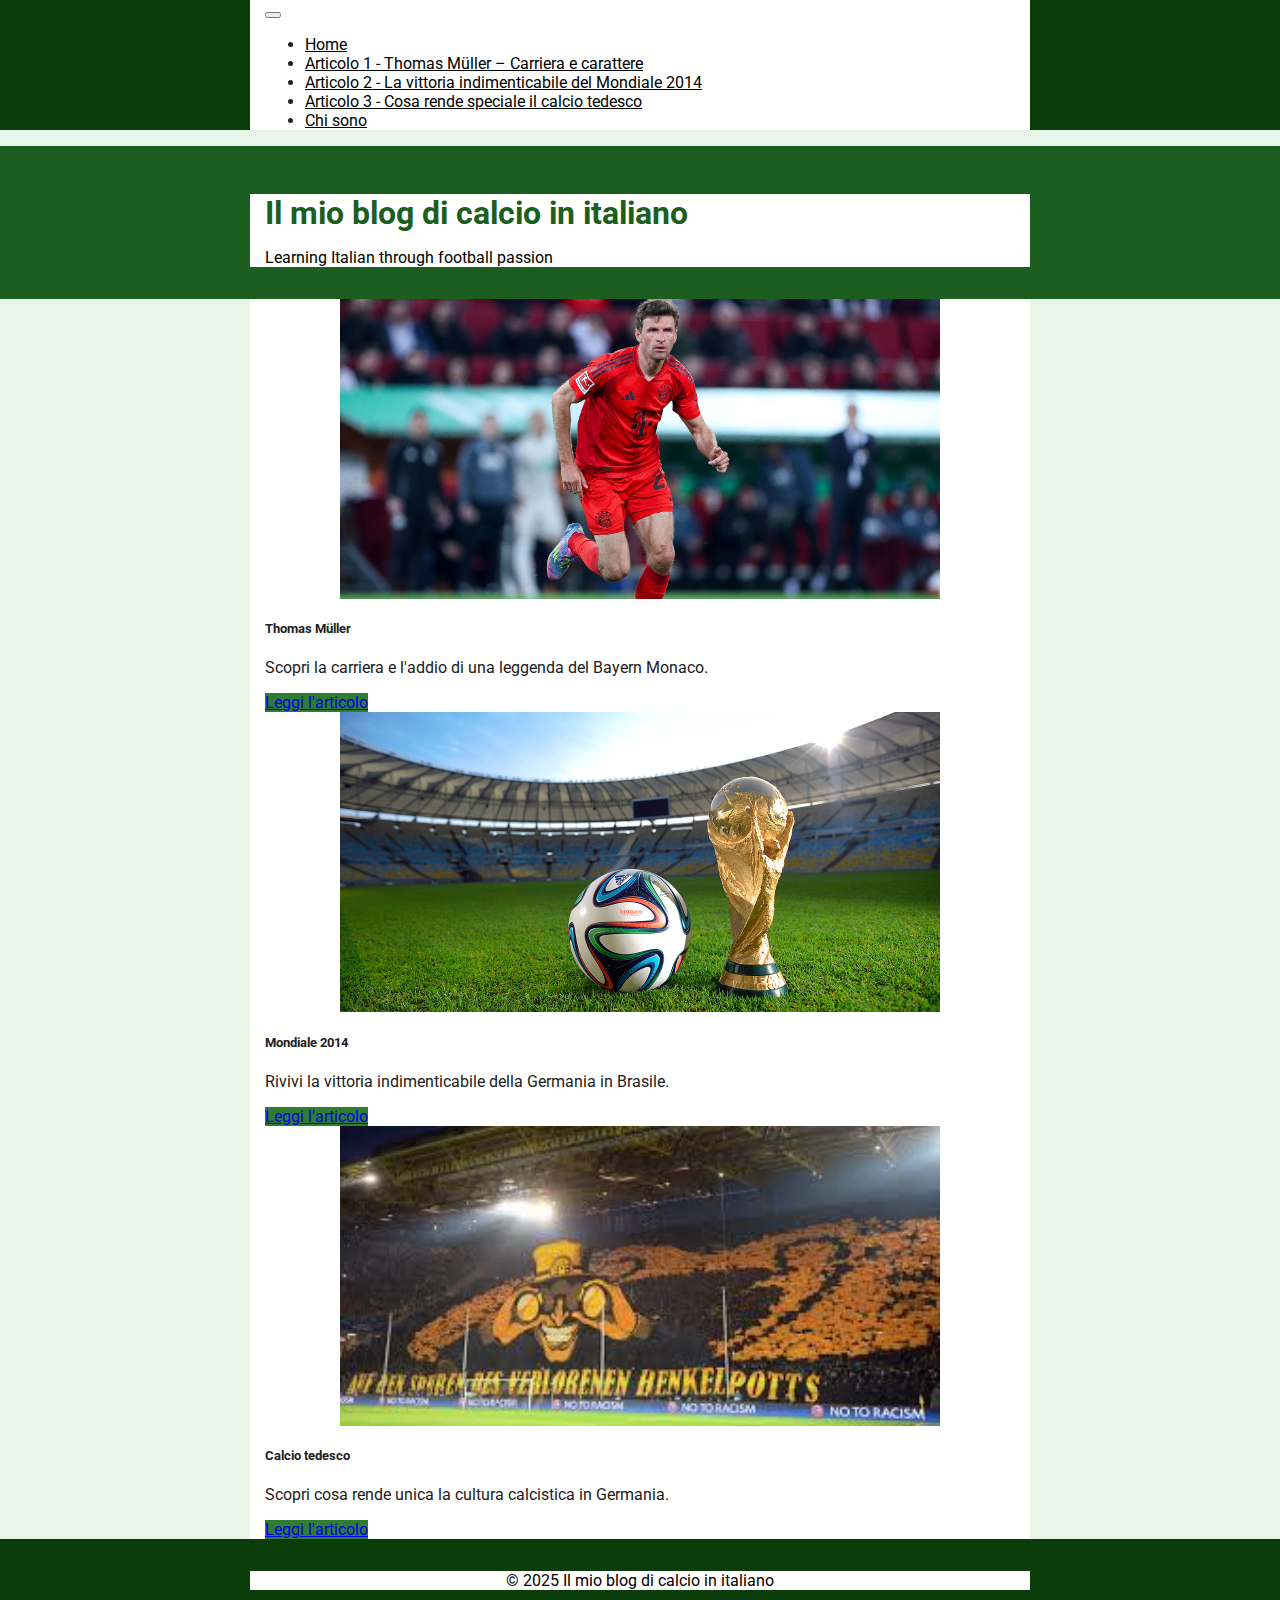
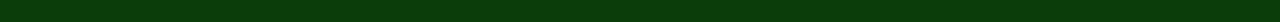
<file: index.html>
<!DOCTYPE html>
<html lang="it">
<head>
  <meta charset="UTF-8">
  <meta name="viewport" content="width=device-width, initial-scale=1">
  <title>Il mio blog di calcio in italiano</title>
  <!-- Bootstrap CSS -->
  <link href="https://cdn.jsdelivr.net/npm/bootstrap@5.3.1/dist/css/bootstrap.min.css" rel="stylesheet"
        integrity="sha384-ysEeFGJS+ZhdnDPS2r5jR3gh+qk52j3R6xV2V/K+11+HAwY0yOdF0MBBPmdwX+UE" crossorigin="anonymous">
  <link rel="stylesheet" href="styles.css">
</head>
<body>
  <!-- Navbar -->
  <nav class="navbar navbar-expand-lg navbar-dark bg-dark">
    <div class="container">
      <a class="navbar-brand" href="index.html">Il mio blog di calcio</a>
      <button class="navbar-toggler" type="button" data-bs-toggle="collapse"
              data-bs-target="#navbarNav" aria-controls="navbarNav"
              aria-expanded="false" aria-label="Toggle navigation">
        <span class="navbar-toggler-icon"></span>
      </button>
      <div class="collapse navbar-collapse" id="navbarNav">
        <ul class="navbar-nav ms-auto">
          <li class="nav-item"><a class="nav-link active" href="index.html">Home</a></li>
          <li class="nav-item"><a class="nav-link" href="muller.html">Articolo 1 - Thomas Müller – Carriera e carattere </a></li>
          <li class="nav-item"><a class="nav-link" href="wc2014.html">Articolo 2 - La vittoria indimenticabile del Mondiale 2014 </a></li>
          <li class="nav-item"><a class="nav-link" href="calcio-tedesco.html">Articolo 3 - Cosa rende speciale il calcio tedesco </a></li>
          <li class="nav-item"><a class="nav-link" href="about.html">Chi sono</a></li>
        </ul>
      </div>
    </div>
  </nav>

  <!-- Hero Section -->
  <header class="py-5 bg-secondary text-white text-center mb-4">
    <div class="container">
      <h1 class="fw-light">Il mio blog di calcio in italiano</h1>
      <p class="lead">Learning Italian through football passion</p>
     
    </div>
  </header>

  <!-- Article Previews -->
  <div class="container">
    <div class="row g-4">
      <!-- Müller -->
      <div class="col-md-4">
        <div class="card h-100 shadow-sm">
          <img src="images/muller1.jpeg" class="card-img-top img-fluid rounded" alt="Thomas Müller">
          <div class="card-body">
            <h5 class="card-title">Thomas Müller</h5>
            <p class="card-text">Scopri la carriera e l'addio di una leggenda del Bayern Monaco.</p>
            <a href="muller.html" class="btn btn-primary">Leggi l'articolo</a>
          </div>
        </div>
      </div>
      <!-- Mondiale 2014 -->
      <div class="col-md-4">
        <div class="card h-100 shadow-sm">
          <img src="images/wm2014-1.jpg" class="card-img-top img-fluid rounded" alt="Germania Mondiale 2014">
          <div class="card-body">
            <h5 class="card-title">Mondiale 2014</h5>
            <p class="card-text">Rivivi la vittoria indimenticabile della Germania in Brasile.</p>
            <a href="wc2014.html" class="btn btn-primary">Leggi l'articolo</a>
          </div>
        </div>
      </div>
      <!-- Calcio tedesco -->
      <div class="col-md-4">
        <div class="card h-100 shadow-sm">
          <img src="images/calciotedesco1.jpeg" class="card-img-top img-fluid rounded" alt="Tifosi tedeschi">
          <div class="card-body">
            <h5 class="card-title">Calcio tedesco</h5>
            <p class="card-text">Scopri cosa rende unica la cultura calcistica in Germania.</p>
            <a href="calcio-tedesco.html" class="btn btn-primary">Leggi l'articolo</a>
          </div>
        </div>
      </div>
    </div>
  </div>

  <!-- Footer -->
  <footer class="py-4 bg-dark text-white mt-4">
    <div class="container text-center">
      <p class="mb-0">&copy; 2025 Il mio blog di calcio in italiano</p>
    </div>
  </footer>

  <!-- Bootstrap JS -->
  <script src="https://cdn.jsdelivr.net/npm/bootstrap@5.3.1/dist/js/bootstrap.bundle.min.js"
          integrity="sha384-HoA5j4mZezy8hI6Z+lzBGZvYBvKjrZK+PVncQp/q9ZDY5pTq3+Zj2u9nM+QN252T"
          crossorigin="anonymous"></script>
  
</body>
</html>
</file>
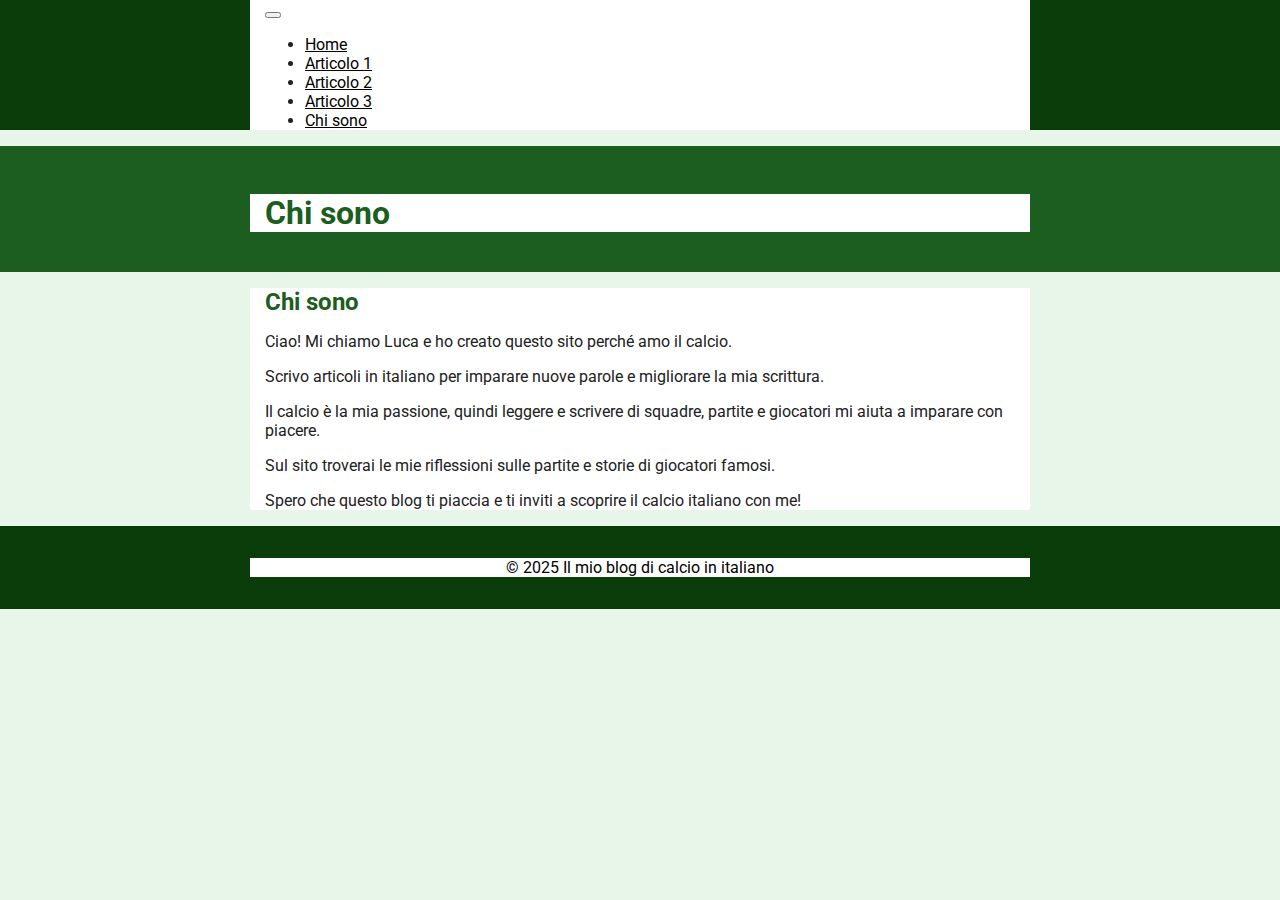
<file: about.html>
<!DOCTYPE html>
<html lang="it">
<head>
  <meta charset="UTF-8">
  <meta name="viewport" content="width=device-width, initial-scale=1">
  <title>Chi sono</title>
  <!-- Bootstrap CSS -->
  <link
    href="https://cdn.jsdelivr.net/npm/bootstrap@5.3.1/dist/css/bootstrap.min.css"
    rel="stylesheet"
    integrity="sha384-ysEeFGJS+ZhdnDPS2r5jR3gh+qk52j3R6xV2V/K+11+HAwY0yOdF0MBBPmdwX+UE"
    crossorigin="anonymous"
  >
  <link rel="stylesheet" href="styles.css">
</head>
<body>
  <!-- Navbar -->
  <nav class="navbar navbar-expand-lg navbar-dark bg-dark">
    <div class="container">
      <a class="navbar-brand" href="index.html">Il mio blog di calcio</a>
      <button class="navbar-toggler" type="button" data-bs-toggle="collapse"
              data-bs-target="#navbarNav" aria-controls="navbarNav"
              aria-expanded="false" aria-label="Toggle navigation">
        <span class="navbar-toggler-icon"></span>
      </button>
      <div class="collapse navbar-collapse" id="navbarNav">
        <ul class="navbar-nav ms-auto">
          <li class="nav-item"><a class="nav-link" href="index.html">Home</a></li>
          <li class="nav-item"><a class="nav-link" href="muller.html">Articolo 1</a></li>
          <li class="nav-item"><a class="nav-link" href="wc2014.html">Articolo 2</a></li>
          <li class="nav-item"><a class="nav-link" href="calcio-tedesco.html">Articolo 3</a></li>
          <li class="nav-item"><a class="nav-link active" href="about.html">Chi sono</a></li>
        </ul>
      </div>
    </div>
  </nav>

  <!-- Hero -->
  <header class="py-5 bg-secondary text-white text-center mb-4">
    <div class="container">
      <h1 class="fw-light">Chi sono</h1>
    </div>
  </header>

  <!-- About Content -->
  <article class="container mb-5">
  <h2>Chi sono</h2>
  <p>Ciao! Mi chiamo Luca e ho creato questo sito perché amo il calcio.</p>
  <p>Scrivo articoli in italiano per imparare nuove parole e migliorare la mia scrittura.</p>
  <p>Il calcio è la mia passione, quindi leggere e scrivere di squadre, partite e giocatori mi aiuta a imparare con piacere.</p>
  <p>Sul sito troverai le mie riflessioni sulle partite e storie di giocatori famosi.</p>
  <p>Spero che questo blog ti piaccia e ti inviti a scoprire il calcio italiano con me!</p>
</article>


  <!-- Footer -->
  <footer class="py-4 bg-dark text-white">
    <div class="container text-center">
      <p class="mb-0">&copy; 2025 Il mio blog di calcio in italiano</p>
    </div>
  </footer>

  <!-- Bootstrap JS -->
  <script
    src="https://cdn.jsdelivr.net/npm/bootstrap@5.3.1/dist/js/bootstrap.bundle.min.js"
    integrity="sha384-HoA5j4mZezy8hI6Z+lzBGZvYBvKjrZK+PVncQp/q9ZDY5pTq3+Zj2u9nM+QN252T"
    crossorigin="anonymous"
  ></script>
 
</body>
</html>
</file>
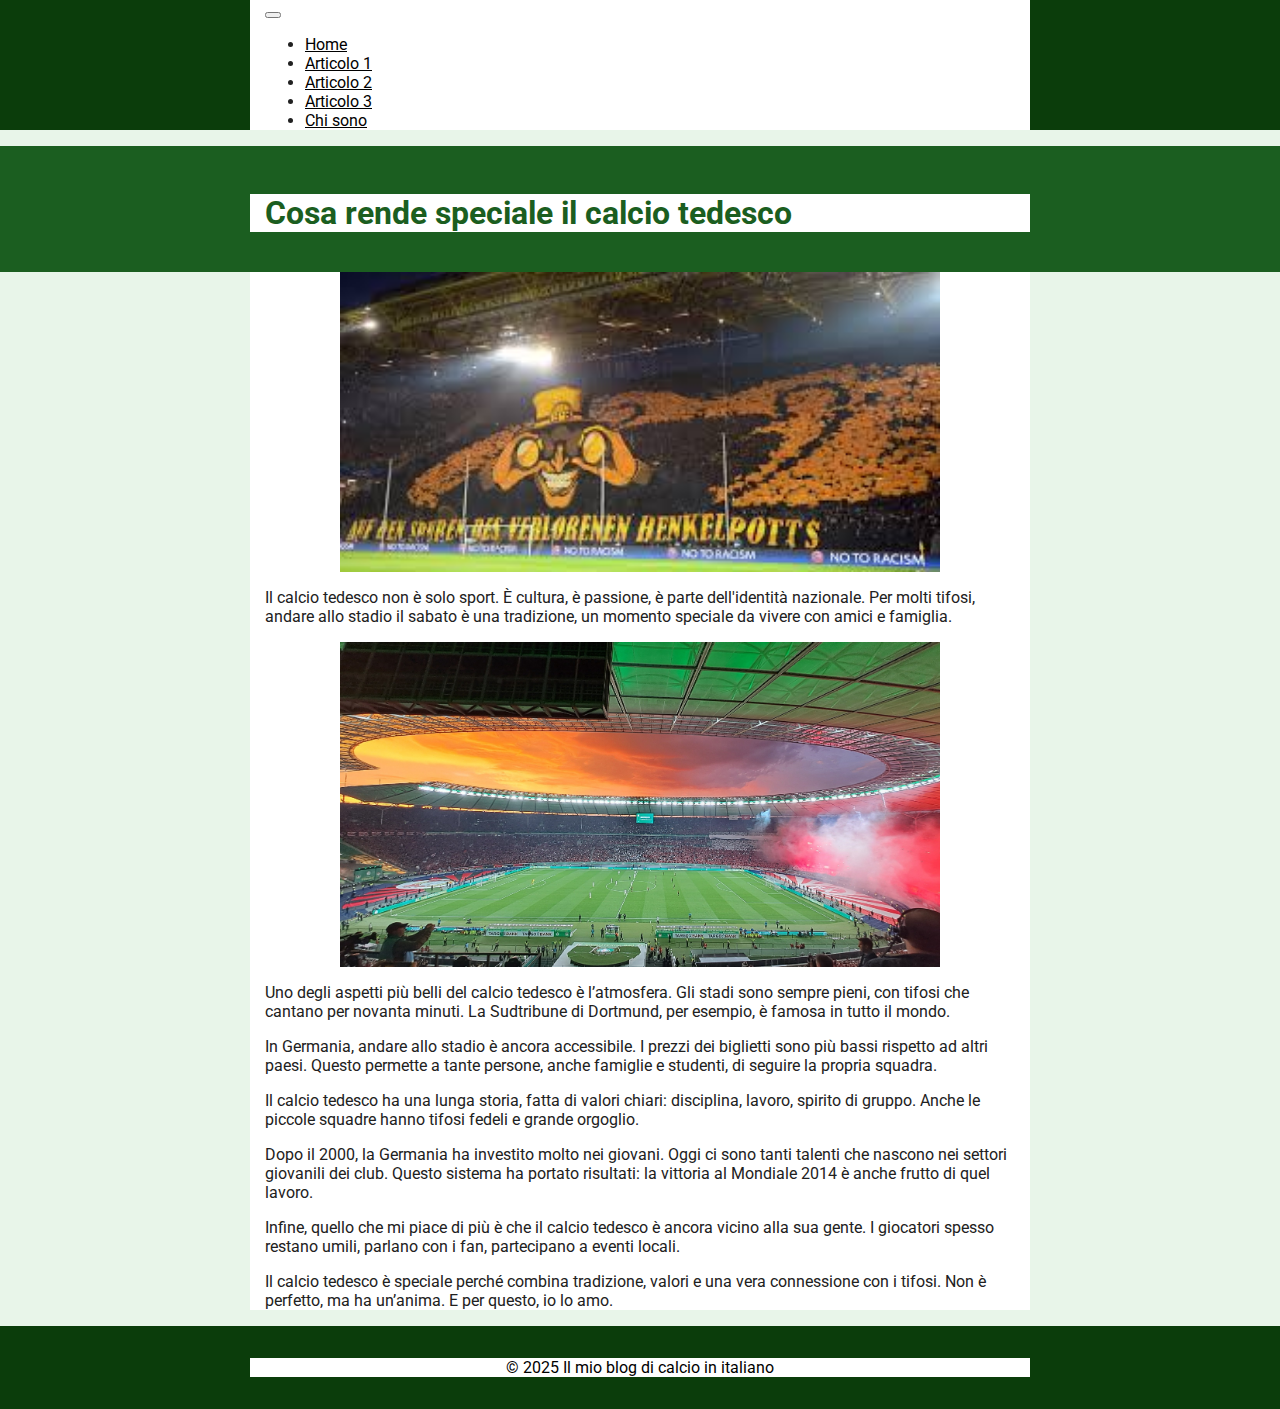
<file: calcio-tedesco.html>
<!DOCTYPE html>
<html lang="it">
<head>
  <meta charset="UTF-8">
  <meta name="viewport" content="width=device-width, initial-scale=1">
  <title>Cosa rende speciale il calcio tedesco</title>
  <!-- Bootstrap CSS -->
  <link href="https://cdn.jsdelivr.net/npm/bootstrap@5.3.1/dist/css/bootstrap.min.css" rel="stylesheet"
        integrity="sha384-ysEeFGJS+ZhdnDPS2r5jR3gh+qk52j3R6xV2V/K+11+HAwY0yOdF0MBBPmdwX+UE" crossorigin="anonymous">
  <link rel="stylesheet" href="styles.css">
</head>
<body>
  <!-- Navbar -->
  <nav class="navbar navbar-expand-lg navbar-dark bg-dark">
    <div class="container">
      <a class="navbar-brand" href="index.html">Il mio blog di calcio</a>
      <button class="navbar-toggler" type="button" data-bs-toggle="collapse" data-bs-target="#navbarNav"
              aria-controls="navbarNav" aria-expanded="false" aria-label="Toggle navigation">
        <span class="navbar-toggler-icon"></span>
      </button>
      <div class="collapse navbar-collapse" id="navbarNav">
        <ul class="navbar-nav ms-auto">
          <li class="nav-item"><a class="nav-link" href="index.html">Home</a></li>
          <li class="nav-item"><a class="nav-link" href="muller.html">Articolo 1</a></li>
          <li class="nav-item"><a class="nav-link" href="wc2014.html">Articolo 2</a></li>
          <li class="nav-item"><a class="nav-link active" href="calcio-tedesco.html">Articolo 3</a></li>
          <li class="nav-item"><a class="nav-link" href="about.html">Chi sono</a></li>
        </ul>
      </div>
    </div>
  </nav>

  <!-- Hero -->
  <header class="py-5 bg-secondary text-white text-center mb-4">
    <div class="container">
      <h1 class="fw-light">Cosa rende speciale il calcio tedesco</h1>
      
    </div>
  </header>

  <!-- Article Content -->
  <article class="container mb-5">
    <div id="art-it">
      <img src="images/calciotedesco1.jpeg" class="img-fluid rounded mb-4" alt="Tifosi tedeschi">
      <p>Il calcio tedesco non è solo sport. È cultura, è passione, è parte dell'identità nazionale. Per molti tifosi, andare allo stadio il sabato è una tradizione, un momento speciale da vivere con amici e famiglia.</p>
      <img src="images/stadio1.jpeg" class="img-fluid rounded mb-4" style="max-height:400px; object-fit:cover;" alt="Sudtribune Dortmund">
      <p>Uno degli aspetti più belli del calcio tedesco è l’atmosfera. Gli stadi sono sempre pieni, con tifosi che cantano per novanta minuti. La Sudtribune di Dortmund, per esempio, è famosa in tutto il mondo.</p>
      <p>In Germania, andare allo stadio è ancora accessibile. I prezzi dei biglietti sono più bassi rispetto ad altri paesi. Questo permette a tante persone, anche famiglie e studenti, di seguire la propria squadra.</p>
      <p>Il calcio tedesco ha una lunga storia, fatta di valori chiari: disciplina, lavoro, spirito di gruppo. Anche le piccole squadre hanno tifosi fedeli e grande orgoglio.</p>
      <p>Dopo il 2000, la Germania ha investito molto nei giovani. Oggi ci sono tanti talenti che nascono nei settori giovanili dei club. Questo sistema ha portato risultati: la vittoria al Mondiale 2014 è anche frutto di quel lavoro.</p>
      <p>Infine, quello che mi piace di più è che il calcio tedesco è ancora vicino alla sua gente. I giocatori spesso restano umili, parlano con i fan, partecipano a eventi locali.</p>
      <p>Il calcio tedesco è speciale perché combina tradizione, valori e una vera connessione con i tifosi. Non è perfetto, ma ha un’anima. E per questo, io lo amo.</p>
    </div>
    <div id="art-en" style="display:none">
      <img src="images/calciotedesco1.jpeg" class="img-fluid rounded mb-4" alt="German fans">
      <p>German football is not just a sport. It is culture, passion, and part of the national identity. For many fans, going to the stadium on Saturdays is a tradition, a special moment to share with friends and family.</p>
      <img src="images/stadio1.jpeg" class="img-fluid rounded mb-4" style="max-height:400px; object-fit:cover;" alt="Dortmund South Stand">
      <p>One of the best aspects of German football is the atmosphere. Stadiums are always full, with fans singing for ninety minutes. The Sudtribune in Dortmund, for example, is famous worldwide.</p>
      <p>In Germany, going to matches is still affordable. Ticket prices are lower than in many other countries. This allows many people, including families and students, to support their team.</p>
      <p>German football has a long history built on clear values: discipline, hard work, and team spirit. Even small clubs have loyal supporters and great pride.</p>
      <p>Since 2000, Germany has invested heavily in youth. Today, many talents emerge from club academies. This system brought results: the 2014 World Cup win was also the fruit of that work.</p>
      <p>Finally, what I love most is that German football is still close to its people. Players often remain humble, talk with fans, and participate in local events.</p>
      <p>German football is special because it combines tradition, values, and a genuine connection with fans. It’s not perfect, but it has a soul. And for that, I love it.</p>
    </div>
  </article>

  <!-- Footer -->
  <footer class="py-4 bg-dark text-white">
    <div class="container text-center">
      <p class="mb-0">&copy; 2025 Il mio blog di calcio in italiano</p>
    </div>
  </footer>

  <!-- Bootstrap JS -->
  <script src="https://cdn.jsdelivr.net/npm/bootstrap@5.3.1/dist/js/bootstrap.bundle.min.js"
          integrity="sha384-HoA5j4mZezy8hI6Z+lzBGZvYBvKjrZK+PVncQp/q9ZDY5pTq3+Zj2u9nM+QN252T" crossorigin="anonymous"></script>
  
</body>
</html>
</file>
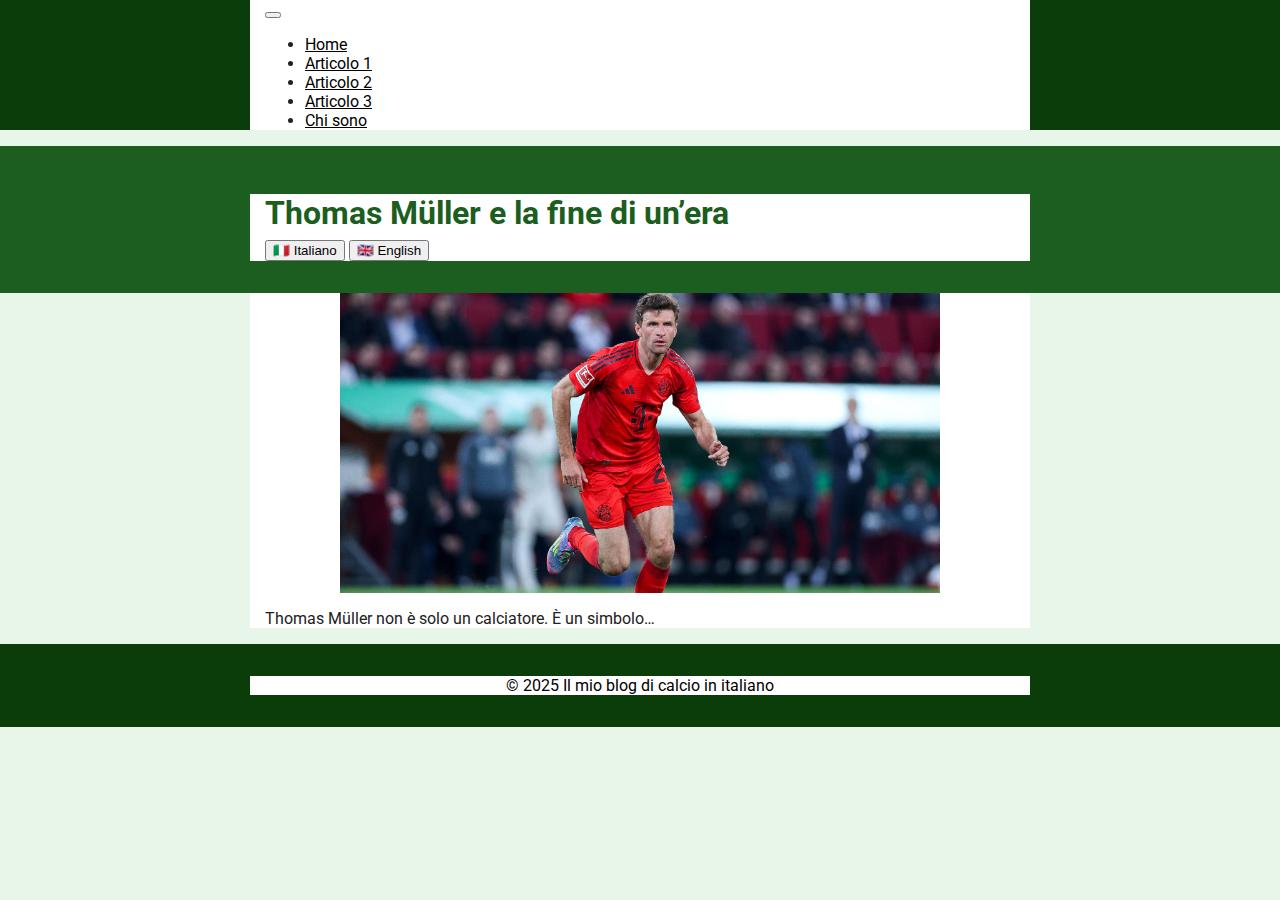
<file: muller.html>
<!DOCTYPE html>
<html lang="it">
<head>
  <meta charset="UTF-8">
  <meta name="viewport" content="width=device-width, initial-scale=1">
  <title>Thomas Müller e la fine di un’era</title>
  <!-- Bootstrap CSS -->
  <link href="https://cdn.jsdelivr.net/npm/bootstrap@5.3.1/dist/css/bootstrap.min.css" rel="stylesheet"
        integrity="sha384-ysEeFGJS+ZhdnDPS2r5jR3gh+qk52j3R6xV2V/K+11+HAwY0yOdF0MBBPmdwX+UE" crossorigin="anonymous">
  <link rel="stylesheet" href="styles.css">
</head>
<body>
  <!-- Navbar -->
  <nav class="navbar navbar-expand-lg navbar-dark bg-dark">
    <div class="container">
      <a class="navbar-brand" href="index.html">Il mio blog di calcio</a>
      <button class="navbar-toggler" type="button" data-bs-toggle="collapse"
              data-bs-target="#navbarNav" aria-controls="navbarNav" aria-expanded="false"
              aria-label="Toggle navigation">
        <span class="navbar-toggler-icon"></span>
      </button>
      <div class="collapse navbar-collapse" id="navbarNav">
        <ul class="navbar-nav ms-auto">
          <li class="nav-item"><a class="nav-link" href="index.html">Home</a></li>
          <li class="nav-item"><a class="nav-link active" href="muller.html">Articolo 1</a></li>
          <li class="nav-item"><a class="nav-link" href="wc2014.html">Articolo 2</a></li>
          <li class="nav-item"><a class="nav-link" href="calcio-tedesco.html">Articolo 3</a></li>
          <li class="nav-item"><a class="nav-link" href="about.html">Chi sono</a></li>
        </ul>
      </div>
    </div>
  </nav>

  <!-- Hero -->
  <header class="py-5 bg-secondary text-white text-center mb-4">
    <div class="container">
      <h1 class="fw-light">Thomas Müller e la fine di un’era</h1>
      <div class="lang-switch mt-3">
        <button class="btn btn-light btn-sm me-2" onclick="setLanguage('it')">🇮🇹 Italiano</button>
        <button class="btn btn-light btn-sm" onclick="setLanguage('en')">🇬🇧 English</button>
      </div>
    </div>
  </header>

  <!-- Article -->
  <article class="container mb-5">
    <div id="art-it">
      <img src="images/muller1.jpeg" class="img-fluid rounded mb-4" alt="Thomas Müller">
      <p>Thomas Müller non è solo un calciatore. È un simbolo…</p>
      <!-- Additional paragraphs -->
    </div>
    <div id="art-en" style="display:none">
      <img src="images/muller1.jpeg" class="img-fluid rounded mb-4" alt="Thomas Müller">
      <p>Thomas Müller is more than just a player…</p>
      <!-- Additional paragraphs -->
    </div>
  </article>

  <!-- Footer -->
  <footer class="py-4 bg-dark text-white">
    <div class="container text-center">
      <p class="mb-0">© 2025 Il mio blog di calcio in italiano</p>
    </div>
  </footer>

  <!-- Bootstrap JS -->
  <script src="https://cdn.jsdelivr.net/npm/bootstrap@5.3.1/dist/js/bootstrap.bundle.min.js" integrity="sha384-HoA5j4mZezy8hI6Z+lzBGZvYBvKjrZK+PVncQp/q9ZDY5pTq3+Zj2u9nM+QN252T" crossorigin="anonymous"></script>
  <script>
    function setLanguage(lang) {
      document.getElementById('art-it').style.display = (lang==='it')?'block':'none';
      document.getElementById('art-en').style.display = (lang==='en')?'block':'none';
    }
  </script>
</body>
</html>
</file>
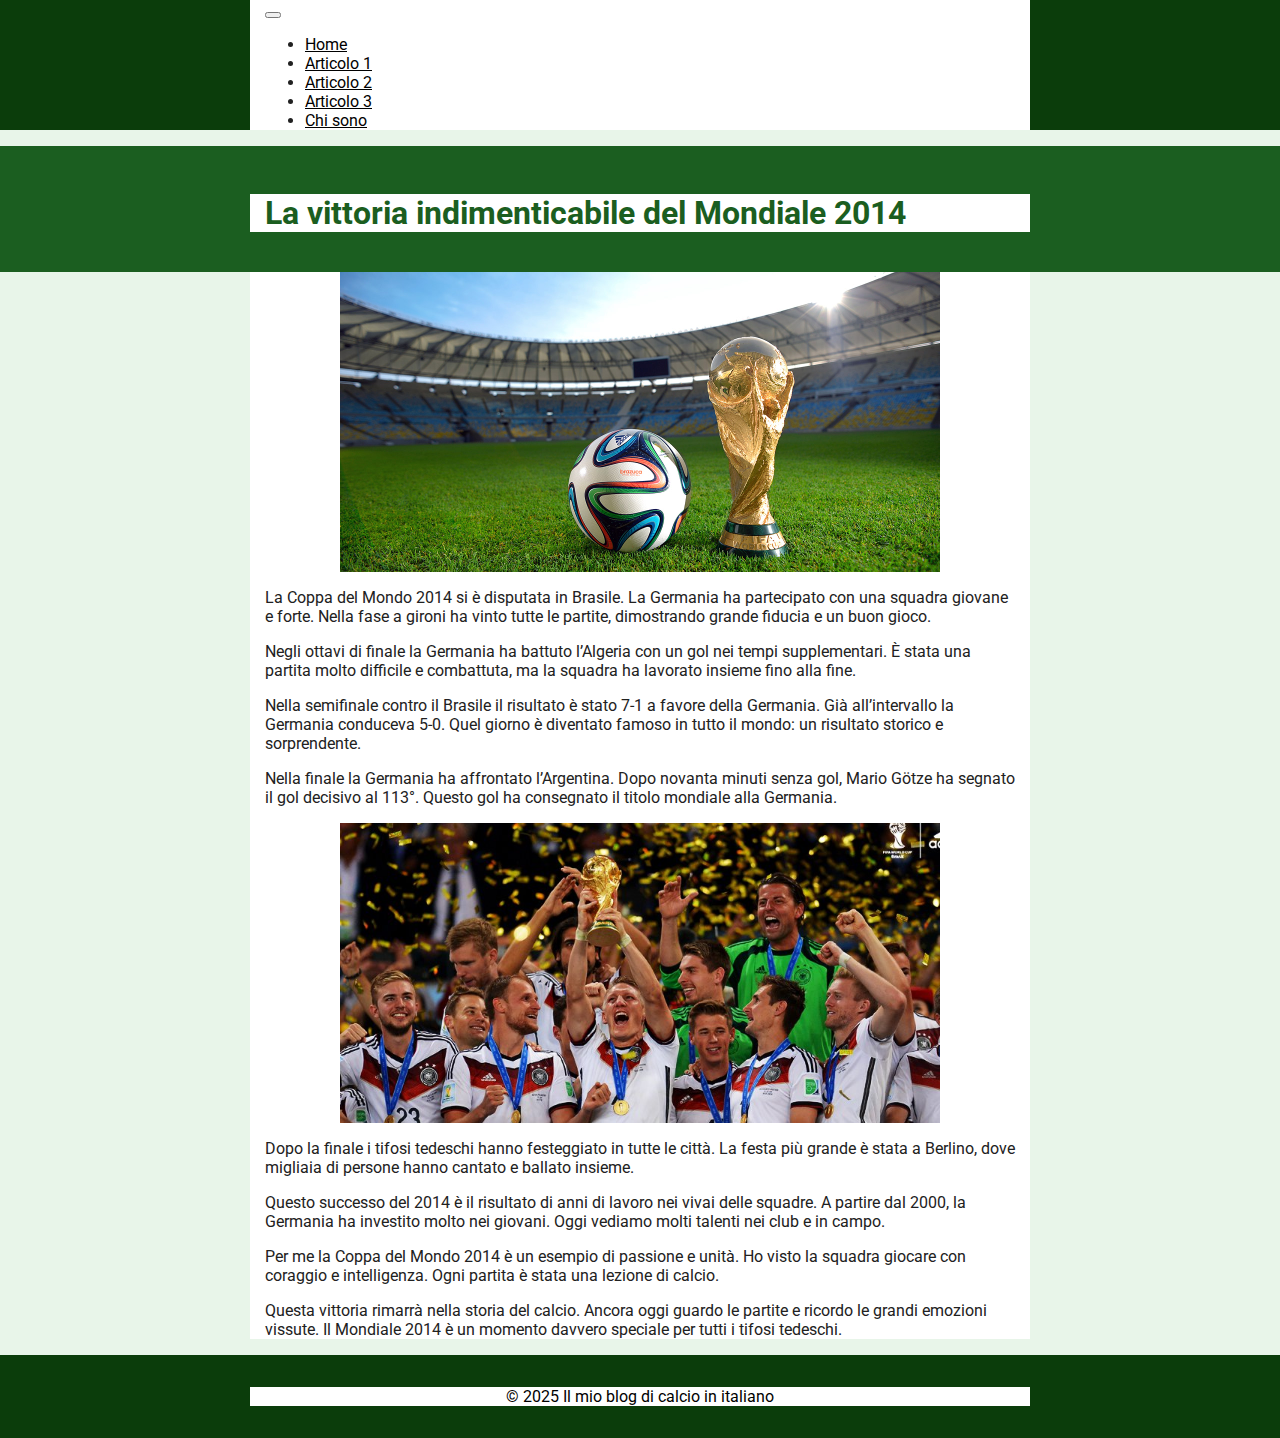
<file: wc2014.html>
<!DOCTYPE html>
<html lang="it">
<head>
  <meta charset="UTF-8">
  <meta name="viewport" content="width=device-width, initial-scale=1">
  <title>La vittoria indimenticabile del Mondiale 2014</title>
  <!-- Bootstrap CSS -->
  <link
    href="https://cdn.jsdelivr.net/npm/bootstrap@5.3.1/dist/css/bootstrap.min.css"
    rel="stylesheet"
    integrity="sha384-ysEeFGJS+ZhdnDPS2r5jR3gh+qk52j3R6xV2V/K+11+HAwY0yOdF0MBBPmdwX+UE"
    crossorigin="anonymous"
  >
  <link rel="stylesheet" href="styles.css">
</head>
<body>
  <!-- Navbar -->
  <nav class="navbar navbar-expand-lg navbar-dark bg-dark">
    <div class="container">
      <a class="navbar-brand" href="index.html">Home</a>
      <button class="navbar-toggler" type="button" data-bs-toggle="collapse"
              data-bs-target="#navbarNav" aria-controls="navbarNav"
              aria-expanded="false" aria-label="Toggle navigation">
        <span class="navbar-toggler-icon"></span>
      </button>
      <div class="collapse navbar-collapse" id="navbarNav">
        <ul class="navbar-nav ms-auto">
          <li class="nav-item"><a class="nav-link" href="index.html">Home</a></li>
          <li class="nav-item"><a class="nav-link" href="muller.html">Articolo 1</a></li>
          <li class="nav-item"><a class="nav-link active" href="wc2014.html">Articolo 2</a></li>
          <li class="nav-item"><a class="nav-link" href="calcio-tedesco.html">Articolo 3</a></li>
          <li class="nav-item"><a class="nav-link" href="about.html">Chi sono</a></li>
        </ul>
      </div>
    </div>
  </nav>

  <!-- Hero -->
  <header class="py-5 bg-secondary text-white text-center mb-4">
    <div class="container">
      <h1 class="fw-light">La vittoria indimenticabile del Mondiale 2014</h1>
    </div>
  </header>

  <!-- Article Content -->
  <article class="container mb-5">
    <img src="images/wm2014-1.jpg"
         class="img-fluid rounded mb-4"
         alt="Germania-Brasile 7-1 semifinale">
    <p>La Coppa del Mondo 2014 si è disputata in Brasile. La Germania ha partecipato con una squadra giovane e forte. Nella fase a gironi ha vinto tutte le partite, dimostrando grande fiducia e un buon gioco.</p>

    <p>Negli ottavi di finale la Germania ha battuto l’Algeria con un gol nei tempi supplementari. È stata una partita molto difficile e combattuta, ma la squadra ha lavorato insieme fino alla fine.</p>

    <p>Nella semifinale contro il Brasile il risultato è stato 7-1 a favore della Germania. Già all’intervallo la Germania conduceva 5-0. Quel giorno è diventato famoso in tutto il mondo: un risultato storico e sorprendente.</p>

    <p>Nella finale la Germania ha affrontato l’Argentina. Dopo novanta minuti senza gol, Mario Götze ha segnato il gol decisivo al 113°. Questo gol ha consegnato il titolo mondiale alla Germania.</p>

    <img src="images/wm2014-2.jpg"
         class="img-fluid rounded mb-4"
         alt="Mario Götze segna in finale">
    
    <p>Dopo la finale i tifosi tedeschi hanno festeggiato in tutte le città. La festa più grande è stata a Berlino, dove migliaia di persone hanno cantato e ballato insieme.</p>

    <p>Questo successo del 2014 è il risultato di anni di lavoro nei vivai delle squadre. A partire dal 2000, la Germania ha investito molto nei giovani. Oggi vediamo molti talenti nei club e in campo.</p>

    <p>Per me la Coppa del Mondo 2014 è un esempio di passione e unità. Ho visto la squadra giocare con coraggio e intelligenza. Ogni partita è stata una lezione di calcio.</p>

    <p>Questa vittoria rimarrà nella storia del calcio. Ancora oggi guardo le partite e ricordo le grandi emozioni vissute. Il Mondiale 2014 è un momento davvero speciale per tutti i tifosi tedeschi.</p>
  </article>

  <!-- Footer -->
  <footer class="py-4 bg-dark text-black">
    <div class="container text-center">
      <p class="mb-0">&copy; 2025 Il mio blog di calcio in italiano</p>
    </div>
  </footer>

  <!-- Bootstrap JS -->
  <script
    src="https://cdn.jsdelivr.net/npm/bootstrap@5.3.1/dist/js/bootstrap.bundle.min.js"
    integrity="sha384-HoA5j4mZezy8hI6Z+lzBGZvYBvKjrZK+PVncQp/q9ZDY5pTq3+Zj2u9nM+QN252T"
    crossorigin="anonymous"
  ></script>
</body>
</html>
</file>
<file: styles.css>
/* styles.css – Green/White/Black "Pitch" Vibe with tweaks */

/* Import Roboto font */
@import url('https://fonts.googleapis.com/css2?family=Roboto:wght@300;400;700&display=swap');

/* Base Typography & Background */
body {
  font-family: 'Roboto', Arial, sans-serif;
  background-color: #e8f5e9; /* light pitch-green */
  color: #212121; /* dark text */
  margin: 0;
  padding: 0;
}

/* Layout: Centered main container */
.container {
  max-width: 750px;
  margin: 0 auto;
  padding: 0 15px;
  background-color: #ffffff;
}

/* Hide site title in navbar */
.navbar-brand {
  display: none;
}

/* Headings */
h1, h2, h3 {
  color: #1B5E20; /* deep green */
  margin-top: 1rem;
  margin-bottom: 0.5rem;
}

/* Navbar Styling */
.navbar {
  background-color: #0B3D0B !important; /* dark pitch-green */
  border-bottom: none;
}
a.nav-link {
  color: #ffffff !important;
  transition: color 0.2s;
}
a.nav-link {
  color: #000000 !important; /* black */
}

/* Hero Section */
header {
  background-color: #1B5E20; /* medium green */
  color: #ffffff;
  border-bottom: none;
  padding-top: 2rem;
  padding-bottom: 2rem;
}
header .lead {
  color: #000000; /* black text */
  margin-bottom: 0;
}

/* Buttons */
.btn-primary {
  background-color: #2E7D32; /* solid green */
  border-color: #2E7D32;
  transition: background-color 0.2s;
}
.btn-primary:hover {
  background-color: #1B5E20;
  border-color: #1B5E20;
}

/* Card Hover Effects */
.card {
  transition: transform 0.2s ease, box-shadow 0.2s ease;
}
.card:hover {
  transform: translateY(-5px);
  box-shadow: 0 8px 20px rgba(27,94,32,0.4);
}

/* Content Text Alignment and Spacing */
.content, article {
  text-align: left;
  padding-top: 1rem;
  padding-bottom: 1rem;
}
article p {
  margin-bottom: 1rem;
}

/* Card Preview & Article Images */
.card-img-top,
article img {
  max-height: 300px;
  max-width: 600px;
  width: 100%;
  margin: 0 auto 1rem auto;
  object-fit: cover;
  display: block;
}

/* Footer */
footer {
  background-color: #0B3D0B;
  color: #000000; /* black text */
  padding-top: 1rem;
  padding-bottom: 1rem;
  text-align: center;
}

/* Utility: Text shadow for contrast */
.text-shadow {
  text-shadow: 2px 2px 4px rgba(0,0,0,0.6);
}

/* Responsive Tweaks */
@media (max-width: 576px) {
  .card-img-top,
  article img {
    max-height: 200px;
    max-width: 100%;
  }
}
</file>
